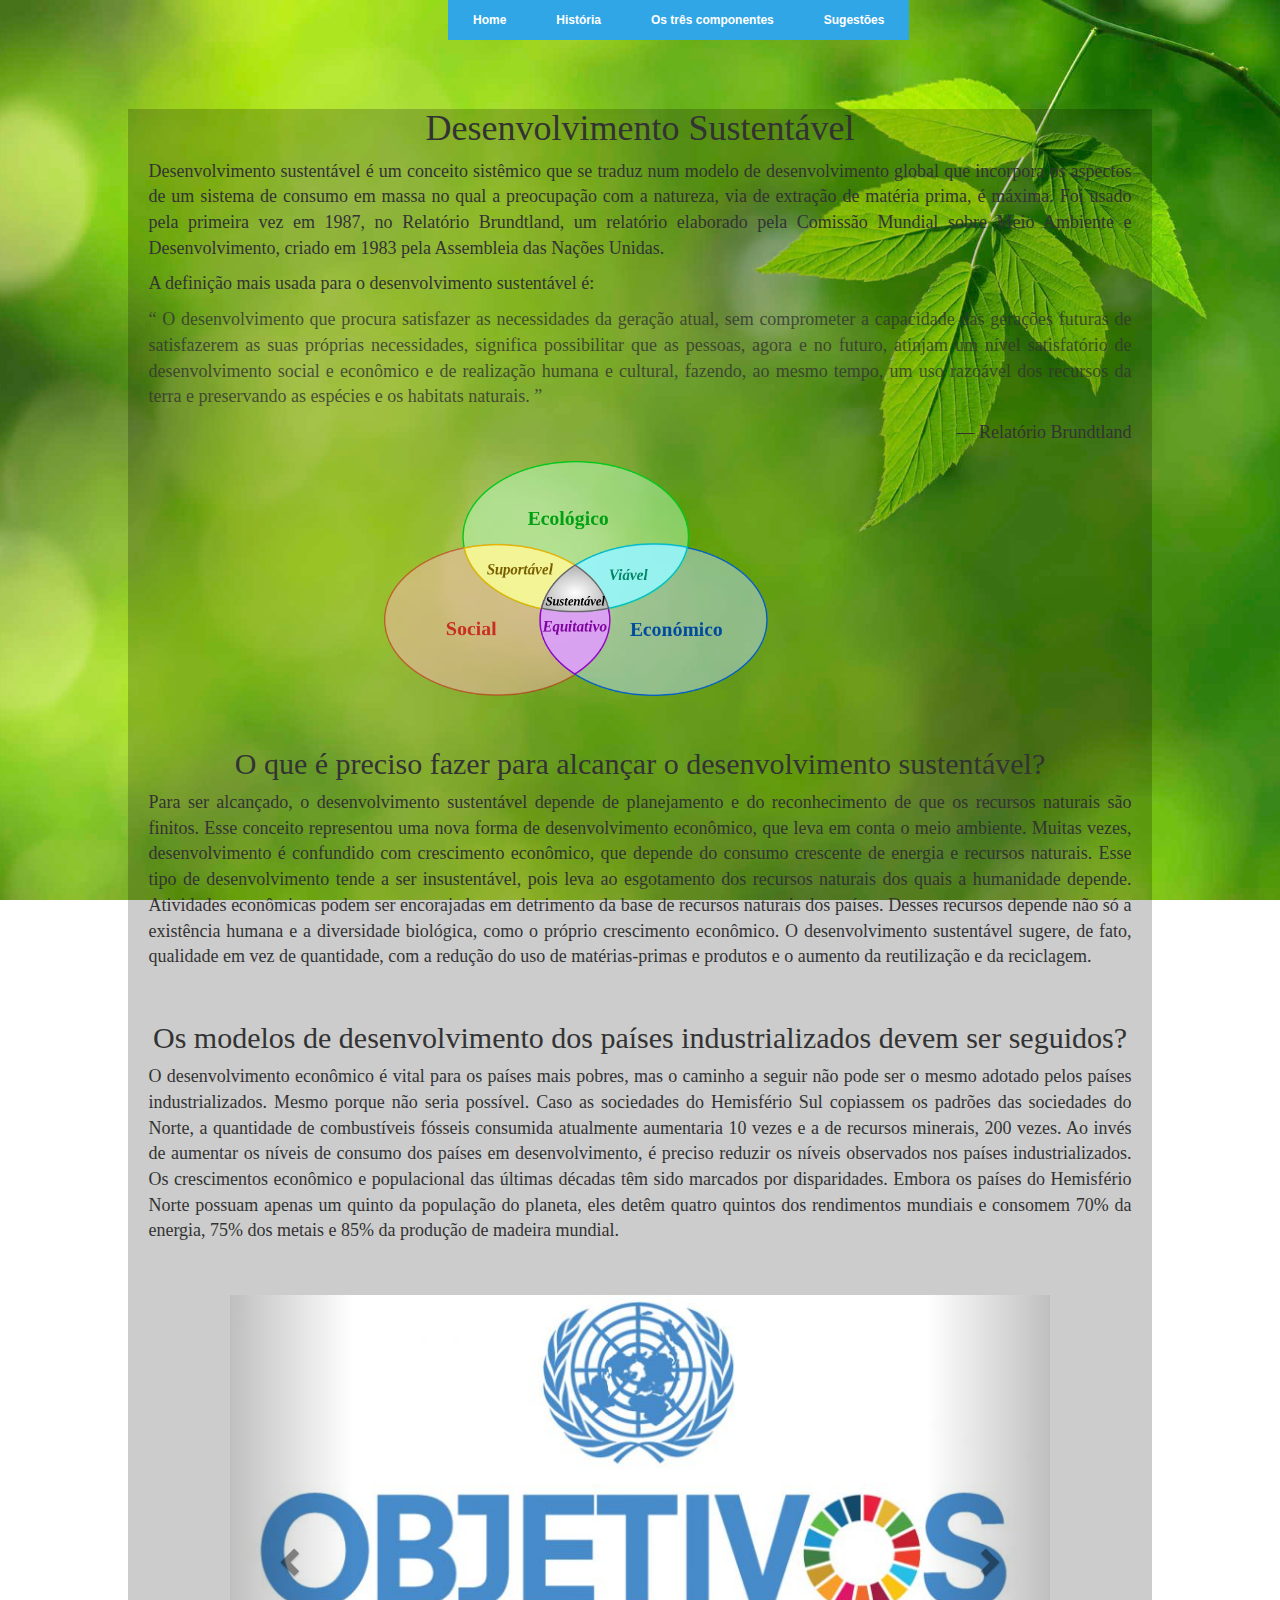
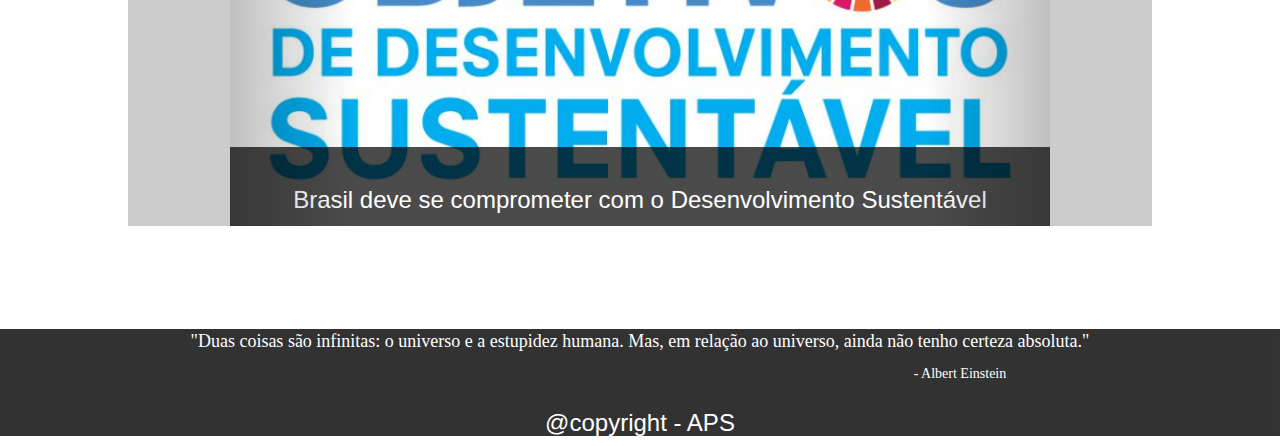
<file: index.html>
<!DOCTYPE html>
<html >
<head>
  <meta http-equiv="Content-Type" content="text/html; charset=utf-8"/>
  <title>Index</title>
  
      <link rel="stylesheet" href="css/style.css">
     <link rel="shortcut icon" href="img/icone.jpg" type="image/x-icon" />
  
</head>
<body>
<div class="container_index">

<!------------MENU------------>
<div class="dropdownmenu">
  <ul>
    <li><a href="index.html">Home</a></li>
    <li><a href="historia.html">História</a></li>
    <li><a href="componentes.html">Os três componentes</a>
      <ul id="submenu">
        <li><a href="componentes.html #section1">Sustentabilidade ambiental</a></li>
        <li><a href="componentes.html #section2">Sustentabilidade económica</a></li>
        <li><a href="componentes.html #section3">Sustentabilidade sócio-politica</a></li>
      </ul>
    </li>
    <li><a href="sugestoes.html">Sugestões</a></li>
  </ul>
  </div>


<!------------CORPO------------>
<div class="corpo">
  <h1>Desenvolvimento Sustentável</h1>
  <p>Desenvolvimento sustentável é um conceito sistêmico que se traduz num modelo de desenvolvimento global que incorpora os aspectos de um sistema de consumo em massa no qual a preocupação com a natureza, via de extração de matéria prima, é máxima. Foi usado pela primeira vez em 1987, no Relatório Brundtland, um relatório elaborado pela Comissão Mundial sobre Meio Ambiente e Desenvolvimento, criado em 1983 pela Assembleia das Nações Unidas.</p>
  <p>A definição mais usada para o desenvolvimento sustentável é:</p>
  <p class="frase">“	O desenvolvimento que procura satisfazer as necessidades da geração atual, sem comprometer a capacidade das gerações futuras de satisfazerem as suas próprias necessidades, significa possibilitar que as pessoas, agora e no futuro, atinjam um nível satisfatório de desenvolvimento social e econômico e de realização humana e cultural, fazendo, ao mesmo tempo, um uso razoável dos recursos da terra e preservando as espécies e os habitats naturais. ”
 </p>
 <p class="autor">— Relatório Brundtland</p>
  <div class="imagem">
    <img class="img" src="img/desenvolvimento.png">
  </div>
  <h2>O que é preciso fazer para alcançar o desenvolvimento sustentável?</h2>

<p>Para ser alcançado, o desenvolvimento sustentável depende de planejamento e do reconhecimento de que os recursos naturais são finitos.

Esse conceito representou uma nova forma de desenvolvimento econômico, que leva em conta o meio ambiente.

Muitas vezes, desenvolvimento é confundido com crescimento econômico, que depende do consumo crescente de energia e recursos naturais. Esse tipo de desenvolvimento tende a ser insustentável, pois leva ao esgotamento dos recursos naturais dos quais a humanidade depende. 

Atividades econômicas podem ser encorajadas em detrimento da base de recursos naturais dos países. Desses recursos depende não só a existência humana e a diversidade biológica, como o próprio crescimento econômico. 

O desenvolvimento sustentável sugere, de fato, qualidade em vez de quantidade, com a redução do uso de matérias-primas e produtos e o aumento da reutilização e da reciclagem.</p>
  
  <h2>Os modelos de desenvolvimento dos países industrializados devem ser seguidos?</h2>

<p>O desenvolvimento econômico é vital para os países mais pobres, mas o caminho a seguir não pode ser o mesmo adotado pelos países industrializados. Mesmo porque não seria possível. 

Caso as sociedades do Hemisfério Sul copiassem os padrões das sociedades do Norte, a quantidade de combustíveis fósseis consumida atualmente aumentaria 10 vezes e a de recursos minerais, 200 vezes. 

Ao invés de aumentar os níveis de consumo dos países em desenvolvimento, é preciso reduzir os níveis observados nos países industrializados.

Os crescimentos econômico e populacional das últimas décadas têm sido marcados por disparidades. 

Embora os países do Hemisfério Norte possuam apenas um quinto da população do planeta, eles detêm quatro quintos dos rendimentos mundiais e consomem 70% da energia, 75% dos metais e 85% da produção de madeira mundial.</p>
  
<!-----------CAROUSEL---------->
	<section id="sliderhome">
            <div id="meuSlider" class="carousel slide" data-ride="carousel">
                <ol class="carousel-indicators">
                    <li data-target="#meuSlider" data-slide-to="0" class="active"></li>
                    <li data-target="#meuSlider" data-slide-to="1"></li>
                    <li data-target="#meuSlider" data-slide-to="2"></li>
					           <li data-target="#meuSlider" data-slide-to="3"></li>
					           <li data-target="#meuSlider" data-slide-to="4"></li>
					           <li data-target="#meuSlider" data-slide-to="5"></li>
                </ol>
                <div class="carousel-inner">
                    <div class="item active">
                      <img src="img/not_1.jpg" alt="Slider 1" />
                      <div id="legenda" class="carousel-caption">
                      <h3>Brasil deve se comprometer com o Desenvolvimento Sustentável</h3>
                     </div>
                    </div>
                    <div class="item">
                    <img src="img/not_2.jpg" alt ="Slide 2" />
                      <div id="legenda" class="carousel-caption">
                      <h3>Conferências de meio ambiente e desenvolvimento sustentável: um miniguia da ONU</h3>
                     </div>
                    </div>
                    <div class="item">
                    <img src="img/not_3.jpg" alt="Slide 3" />
                      <div id="legenda" class="carousel-caption">
                      <h3>Desenvolvimento sustentável é tema de encontro regional na Etiópia</h3>
                     </div>
                    </div>
					           <div class="item">
                     <img src="img/not_4.jpg" alt="Slide 4" />
                      <div id="legenda" class="carousel-caption">
                      <h3>Curitiba é metrópole com vida mais sustentável do Brasil</h3>
                     </div>
                     </div>
				           	<div class="item">
                    <img src="img/not_5.jpg" alt="Slide 5" />
                      <div id="legenda" class="carousel-caption">
                      <h3>Agência da ONU e BNDES promovem seminário sobre parcerias para o desenvolvimento sustentável</h3>
                     </div>
                    </div>
					         <div class="item"><img src="img/not_6.jpg" alt="Slide 6" />
                    <div id="legenda" class="carousel-caption">
                      <h3>Desenvolvimento sustentável e educação</h3>
                     </div>
                   </div>
                </div>
                <a class="left carousel-control" href="#meuSlider" data-slide="prev"><span class="glyphicon glyphicon-chevron-left"></span></a>
                <a class="right carousel-control" href="#meuSlider" data-slide="next"><span class="glyphicon glyphicon-chevron-right"></span></a>
            </div>
        </section>	
  </div>

<!----------RODAPÉ------------>
<div class="rodape">  
  <p class="frase1">"Duas coisas são infinitas: o universo e a estupidez humana. Mas, em relação ao universo, ainda não tenho certeza absoluta."</p>
    <p class="autor1">- Albert Einstein</p>
  <h3>@copyright - APS</h3>
</div>
	<script src="js/jquery.js"></script>
  <script src="js/bootstrap.js"></script>
  <!--<script src="js/fastclick.js"></script>-->
<!--<script src="js/scroll.js"></script>--->

</div>
</body>
</html>
</file>
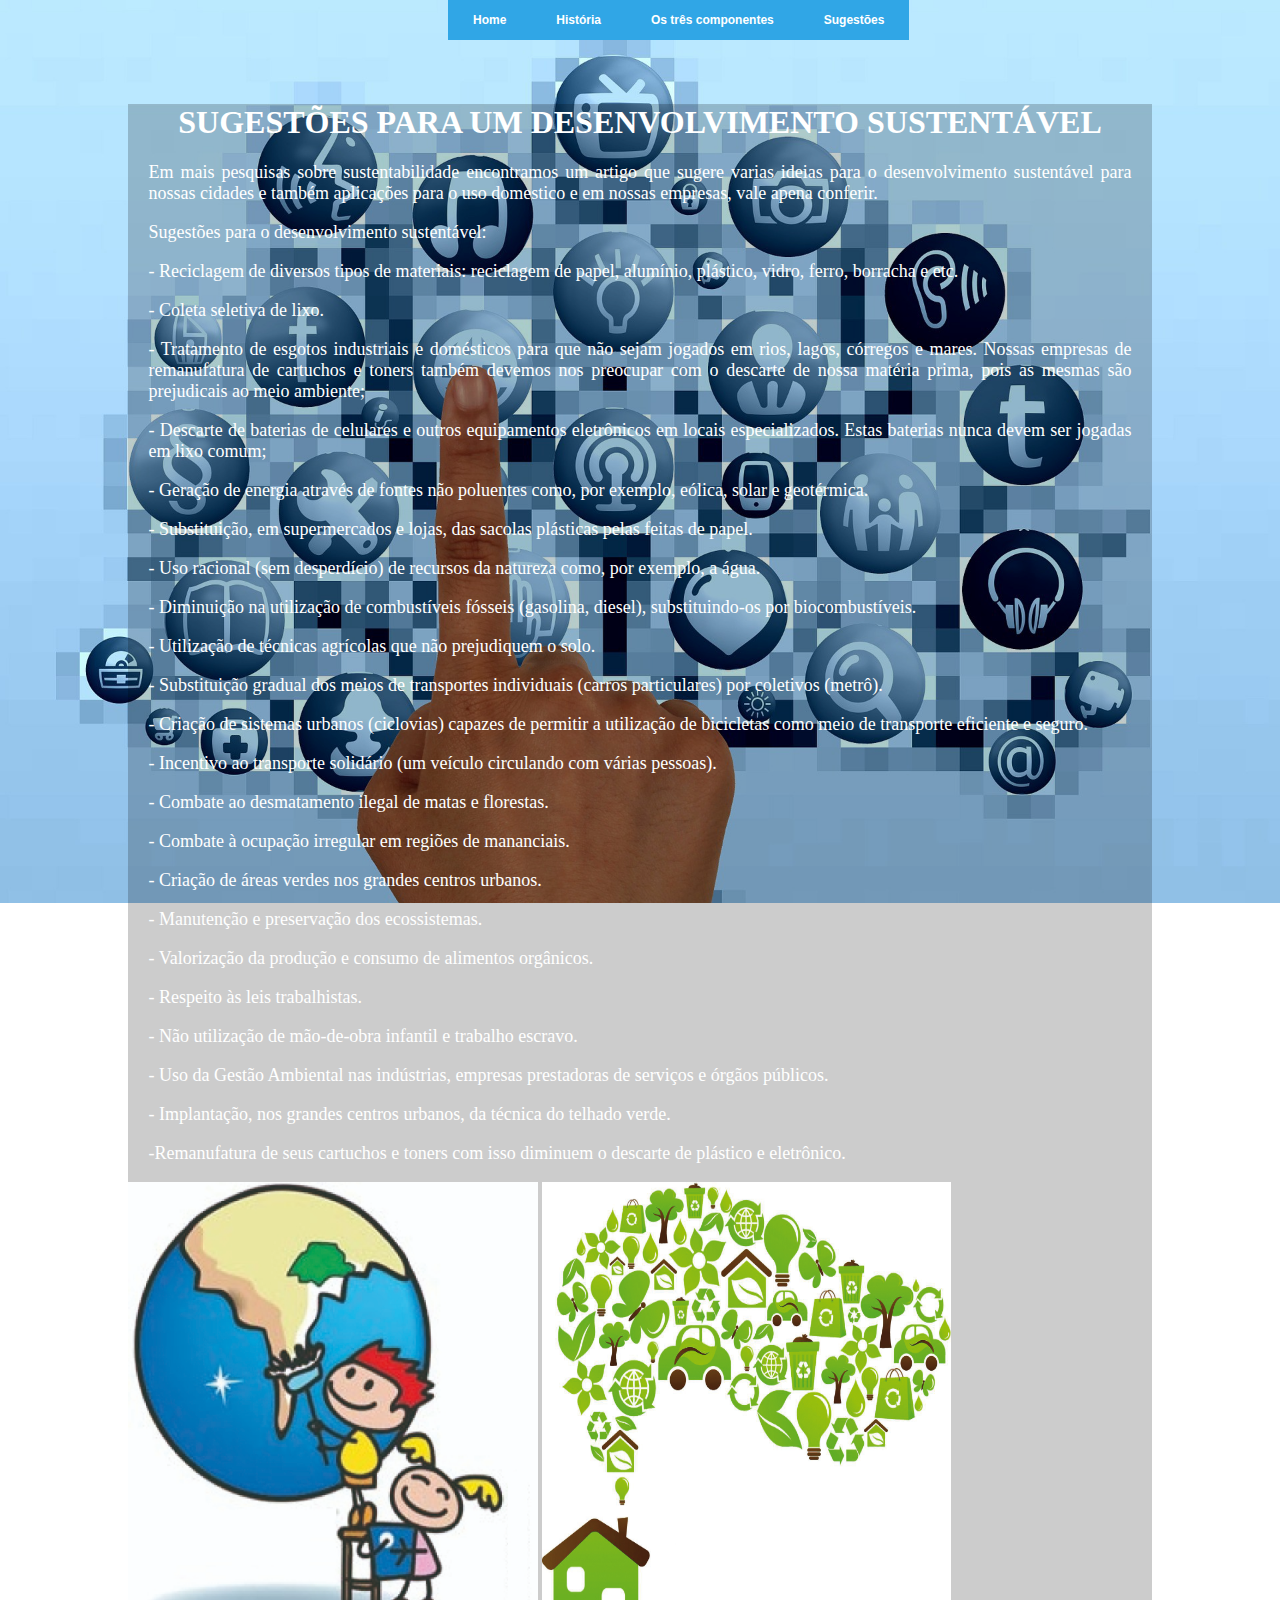
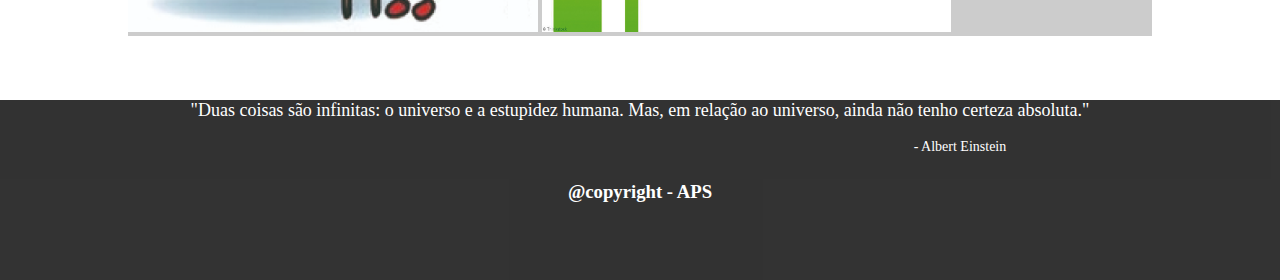
<file: sugestoes.html>
<html>
<head>
  <meta http-equiv="Content-Type" content="text/html; charset=utf-8"/>
  <title>Sugestões</title>
  
      <link rel="stylesheet" href="css/sugestoes.css">
      <link rel="shortcut icon" href="img/icone.jpg" type="image/x-icon" />
  
</head>
<body>
<div class="container_index">

<!------------MENU------------>
<div class="dropdownmenu">
  <ul>
    <li><a href="index.html">Home</a></li>
    <li><a href="historia.html">História</a></li>
    <li><a href="componentes.html">Os três componentes</a>
      <ul id="submenu">
        <li><a href="componentes.html #section1">Sustentabilidade ambiental</a></li>
        <li><a href="componentes.html #section2">Sustentabilidade económica</a></li>
        <li><a href="componentes.html #section3">Sustentabilidade sócio-politica</a></li>
      </ul>
    </li>
    <li><a href="sugestoes.html">Sugestões</a></li>
  </ul>
  </div>

<!------------CORPO------------>
  <div class="corpo">
  <h1>SUGESTÕES PARA UM DESENVOLVIMENTO SUSTENTÁVEL</h1>
  <P>Em mais pesquisas sobre sustentabilidade encontramos um artigo que sugere varias ideias para o desenvolvimento sustentável para nossas cidades e também aplicações para o uso domestico e em nossas empresas, vale apena conferir.</P>

 <p>Sugestões para o desenvolvimento sustentável:</p>

<p>-  Reciclagem de diversos tipos de materiais: reciclagem de papel, alumínio, plástico, vidro, ferro, borracha e etc.</p>

<p>- Coleta seletiva de lixo.</p>

<p>- Tratamento de esgotos industriais e domésticos para que não sejam jogados em rios, lagos, córregos e mares. Nossas empresas de remanufatura de cartuchos e toners também devemos nos preocupar com o descarte de nossa matéria prima, pois as mesmas são prejudicais ao meio ambiente;</p>

<p>- Descarte de baterias de celulares e outros equipamentos eletrônicos em locais especializados. Estas baterias nunca devem ser jogadas em lixo comum;</p>

<p>- Geração de energia através de fontes não poluentes como, por exemplo, eólica, solar e geotérmica.</p>

<p>- Substituição, em supermercados e lojas, das sacolas plásticas pelas feitas de papel.</p>

<p>- Uso racional (sem desperdício) de recursos da natureza como, por exemplo, a água.</p>

<p>- Diminuição na utilização de combustíveis fósseis (gasolina, diesel), substituindo-os por biocombustíveis.</p>

<p>- Utilização de técnicas agrícolas que não prejudiquem o solo.</p>

<p>- Substituição gradual dos meios de transportes individuais (carros particulares) por coletivos (metrô).</p>

<p>- Criação de sistemas urbanos (ciclovias) capazes de permitir a utilização de bicicletas como meio de transporte eficiente e seguro.</p>

<p>- Incentivo ao transporte solidário (um veículo circulando com várias pessoas).</p>

<p>- Combate ao desmatamento ilegal de matas e florestas.</p>

<p>- Combate à ocupação irregular em regiões de mananciais.</p>

<p>- Criação de áreas verdes nos grandes centros urbanos.</p>

<p>- Manutenção e preservação dos ecossistemas.</p>

<p>- Valorização da produção e consumo de alimentos orgânicos.</p>

<p>- Respeito às leis trabalhistas.</p>

<p>- Não utilização de mão-de-obra infantil e trabalho escravo.</p>

<p>- Uso da Gestão Ambiental nas indústrias, empresas prestadoras de serviços e órgãos públicos.</p>

<p>- Implantação, nos grandes centros urbanos, da técnica do telhado verde.</p>

<p>-Remanufatura de seus cartuchos e toners com isso diminuem o descarte de plástico e eletrônico. </P>
</p>
<img class="img1" src="img/sugest_1.jpg"  width="40%" height="50%">
<img class="img2" src="img/sugest_2.jpg" width="40%" height="50%">
</div>
<div class="rodape">
  <p class="frase1">"Duas coisas são infinitas: o universo e a estupidez humana. Mas, em relação ao universo, ainda não tenho certeza absoluta."</p>
    <p class="autor1">- Albert Einstein</p>
  <h3>@copyright - APS</h3>
</div>
</div>
</body>
</html>
</file>
<file: css/sugestoes.css>
body{
  padding: 0;
  margin: 0;
}
/*-----------BG----------------*/
.container_index{
  width: 100%
  height:100%;
  background: url('../img/bg_sugestao.jpg') no-repeat fixed center;
  background-size: cover;
}
/*--------------MENU-----------*/
.dropdownmenu{
  position:relative;
  top:0;
  margin-left: 35%;
  display:inline-block;
}

.dropdownmenu ul, .dropdownmenu li {
  padding: 0;
  margin: 0;
}
.dropdownmenu ul {
  background: gray;
  list-style: none;
  width:auto;
}
.dropdownmenu li {
  float: left;
  width:auto;
}
.dropdownmenu a {
  background: #30A6E6;
  color: #FFFFFF;
  display: block;
  font: bold 12px/20px sans-serif;
  padding: 10px 25px;
  text-align: center;
  text-decoration: none;
  -webkit-transition: all .25s ease;
  -moz-transition: all .25s ease;
  -ms-transition: all .25s ease;
  -o-transition: all .25s ease;
  transition: all .25s ease;
}
.dropdownmenu li:hover a {
  background: #000000;
}
#submenu {
  margin-left:0px;
  opacity: 0;
  position: absolute;
  top: 35px;
  visibility: hidden;
  z-index: 1;
}
li:hover ul#submenu {
  opacity: 1;
  top: 40px;  /* adjust this as per top nav padding top & bottom comes */
  visibility: visible;
}
#submenu li {
  float: none;
  width: auto;
}
#submenu a:hover {
  background: #DF4B05;
}
#submenu a {
  background-color:#000000;
}

/*--------CORPO_SUGESTOES--------*/
.corpo{
  position: relative;
  margin-bottom:5%;
  left:10%;
  margin-top:5%;
  width: 80%;
  height:auto;
  background: rgba(0,0,0,0.2);
}

.corpo h1{
  text-align:center;
  font-family: "Times New Roman", Times, serif;
  color:#fff;
}
.corpo h2{
  text-align:center;
  font-family:"Times New Roman", Times, serif;
  margin-top:5%;
}
.corpo p{
  color:#fff;
  text-align:justify;
  font-family: "Times New Roman", Times, serif;
  font-size:18px;
  margin-left:2%;
  margin-right:2%;
}
/*----------------------RODAPÉ-----------------------*/

.rodape{
  width: 100%;
  height: 20%;
  background-color:#000000;
  opacity:0.8;
  text-align: center;
}

.frase1{
  color:#ffffff;
  font-family: "Times New Roman", Times, serif;
  font-size: 18px;
}
.autor1{
  color:#fff;
  font-family: "Times New Roman", Times, serif;
  font-size: 14px;
  margin-left: 50%;
}

.rodape h3{
  margin-top:2%;
  color:#fff;
  font-font: "Times New Roman", Times, serif;
}
</file>
<file: css/style.css>
@import url("bootstrap.min.css");
 
body{
  padding: 0;
  margin: 0;
}
/*-----------BG----------------*/
.container_index{
  width: 100%
  height:100%;
  background: url('../img/bg_index.jpg') no-repeat fixed center;
  background-size: cover;
}
/*--------------MENU-----------*/
.dropdownmenu{
  position:relative;
  top:0;
  margin-left: 35%;
  display:inline-block;
}

.dropdownmenu ul, .dropdownmenu li {
  padding: 0;
  margin: 0;
}
.dropdownmenu ul {
  background: gray;
  list-style: none;
  width:auto;
}
.dropdownmenu li {
  float: left;
  width:auto;
}
.dropdownmenu a {
  background: #30A6E6;
  color: #FFFFFF;
  display: block;
  font: bold 12px/20px sans-serif;
  padding: 10px 25px;
  text-align: center;
  text-decoration: none;
  -webkit-transition: all .25s ease;
  -moz-transition: all .25s ease;
  -ms-transition: all .25s ease;
  -o-transition: all .25s ease;
  transition: all .25s ease;
}
.dropdownmenu li:hover a {
  background: #000000;
}
#submenu {
  margin-left:0px;
  opacity: 0;
  position: absolute;
  top: 35px;
  visibility: hidden;
  z-index: 1;
}
li:hover ul#submenu {
  opacity: 1;
  top: 40px;  /* adjust this as per top nav padding top & bottom comes */
  visibility: visible;
}
#submenu li {
  float: none;
  width: auto;
}
#submenu a:hover {
  background: #DF4B05;
}
#submenu a {
  background-color:#000000;
}


/*--------CORPO_INDEX---------*/
.corpo{
  position: relative;
  margin-bottom:5%;
  left:10%;
  margin-top:5%;
  width: 80%;
  height:100%;
  background: rgba(0,0,0,0.2);
}

.corpo h1{
  text-align:center;
  font-family: "Times New Roman", Times, serif;
}
.corpo h2{
  text-align:center;
  font-family:"Times New Roman", Times, serif;
  margin-top:5%;
}
.corpo p{
  text-align:justify;
  font-family: "Times New Roman", Times, serif;
  font-size:18px;
  margin-left:2%;
  margin-right:2%;
}
.frase{
  opacity:0.8;
}
.autor{
  float:right;
  margin-right:5%;
}
.img{
  width:50%;
  height:40%;
}
.imagem{
  margin-top:5%;
  margin-left:25%;
}

/*------------------CAROUSEL---------------*/

#sliderhome{
	width: 80%;
	margin-left: 10%;
	margin-bottom: 10%;
	margin-top:5%;
}
span{
	color:#000000;
	opacity: 3;
}

.carousel-caption{
	bottom:0;
	left: 0;
	width: 100%;
	height: 15%;	
	background-color:#000000;
	opacity: 0.7;
	float: right;
}
.item{
	height:100%;
}
.item img{
  width: 100%;
  max-height: 650px;
}
.carousel-indicators{
	margin-bottom: -5%;
}

#legenda p{
  margin-bottom: 3%;
}

/*----------------------RODAPÉ-----------------------*/

.rodape{
	width: 100%;
	height: 10%;
	background-color:#000000;
	opacity:0.8;
	text-align: center;
}

.frase1{
	color:#ffffff;
	font-family: "Times New Roman", Times, serif;
	font-size: 18px;
}
.autor1{
	color:#fff;
	font-family: "Times New Roman", Times, serif;
	font-size: 14px;
	margin-left: 50%;
}

.rodape h3{
	margin-top:2%;
	color:#fff;
	font-font: "Times New Roman", Times, serif;
}
</file>
